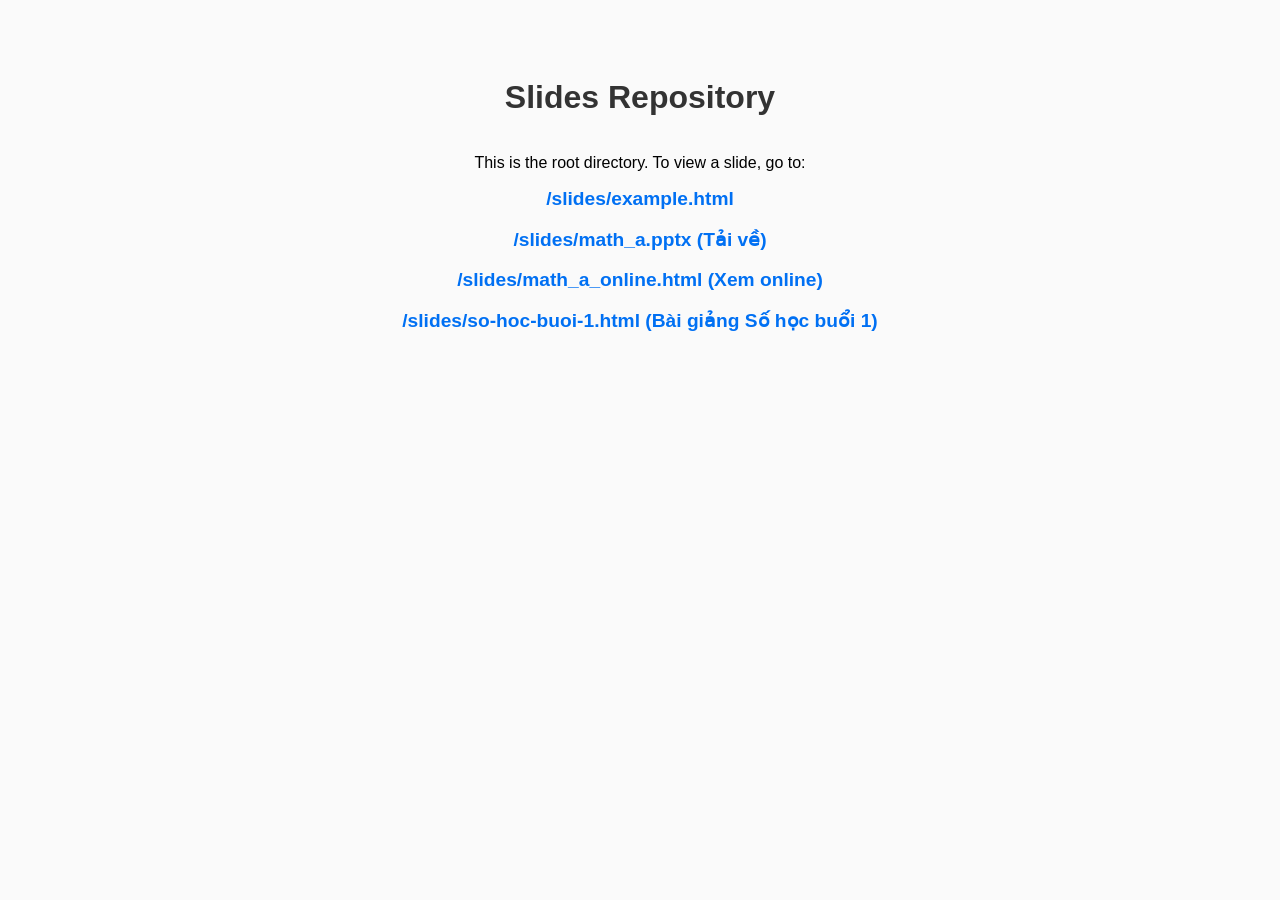
<file: index.html>
<!DOCTYPE html>
<html lang="en">
<head>
    <meta charset="UTF-8">
    <meta name="viewport" content="width=device-width, initial-scale=1.0">
    <title>Slides Repository</title>
    <style>
        body {
            font-family: 'Segoe UI', Tahoma, Geneva, Verdana, sans-serif;
            display: flex;
            flex-direction: column;
            align-items: center;
            padding: 50px;
            background-color: #fafafa;
        }
        h1 {
            color: #333;
        }
        a {
            color: #0070f3;
            text-decoration: none;
            font-weight: bold;
            font-size: 1.2rem;
        }
        a:hover {
            text-decoration: underline;
        }
    </style>
</head>
<body>
    <h1>Slides Repository</h1>
    <p>This is the root directory. To view a slide, go to:</p>
    <a href="/slides/example.html">/slides/example.html</a>
    <br>
    <a href="/slides/math_a.pptx">/slides/math_a.pptx (Tải về)</a>
    <br>
    <a href="/slides/math_a_online.html">/slides/math_a_online.html (Xem online)</a>
    <br>
    <a href="/slides/so-hoc-buoi-1.html">/slides/so-hoc-buoi-1.html (Bài giảng Số học buổi 1)</a>
</body>
</html>
</file>
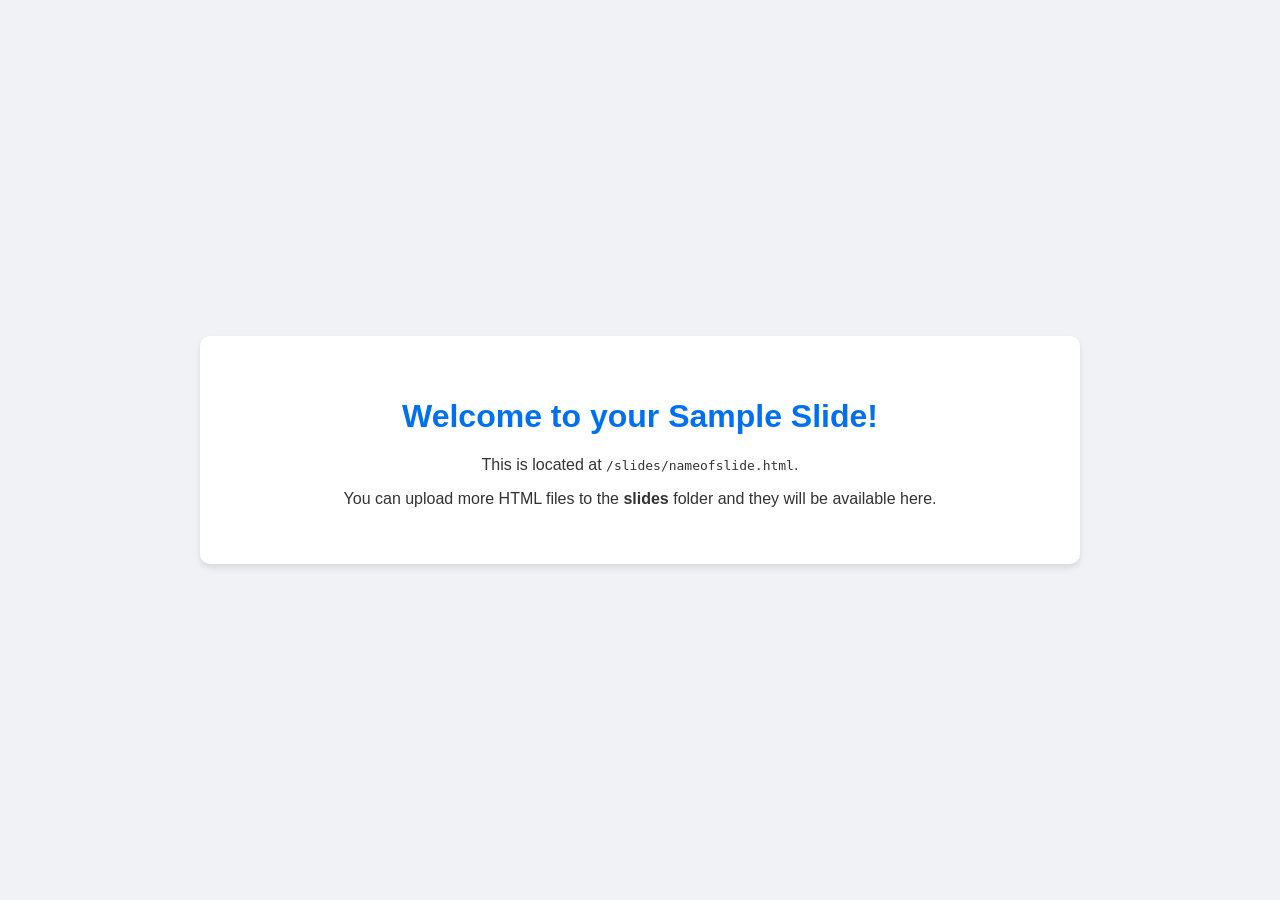
<file: slides/example.html>
<!DOCTYPE html>
<html lang="en">
<head>
    <meta charset="UTF-8">
    <meta name="viewport" content="width=device-width, initial-scale=1.0">
    <title>Sample Slide</title>
    <style>
        body {
            font-family: 'Segoe UI', Tahoma, Geneva, Verdana, sans-serif;
            display: flex;
            justify-content: center;
            align-items: center;
            height: 100vh;
            margin: 0;
            background-color: #f0f2f5;
            color: #333;
        }
        .slide-container {
            background-color: white;
            padding: 40px;
            border-radius: 10px;
            box-shadow: 0 4px 6px rgba(0, 0, 0, 0.1);
            text-align: center;
            max-width: 800px;
            width: 100%;
        }
        h1 {
            color: #0070f3;
        }
    </style>
</head>
<body>
    <div class="slide-container">
        <h1>Welcome to your Sample Slide!</h1>
        <p>This is located at <code>/slides/nameofslide.html</code>.</p>
        <p>You can upload more HTML files to the <strong>slides</strong> folder and they will be available here.</p>
    </div>
</body>
</html>
</file>
